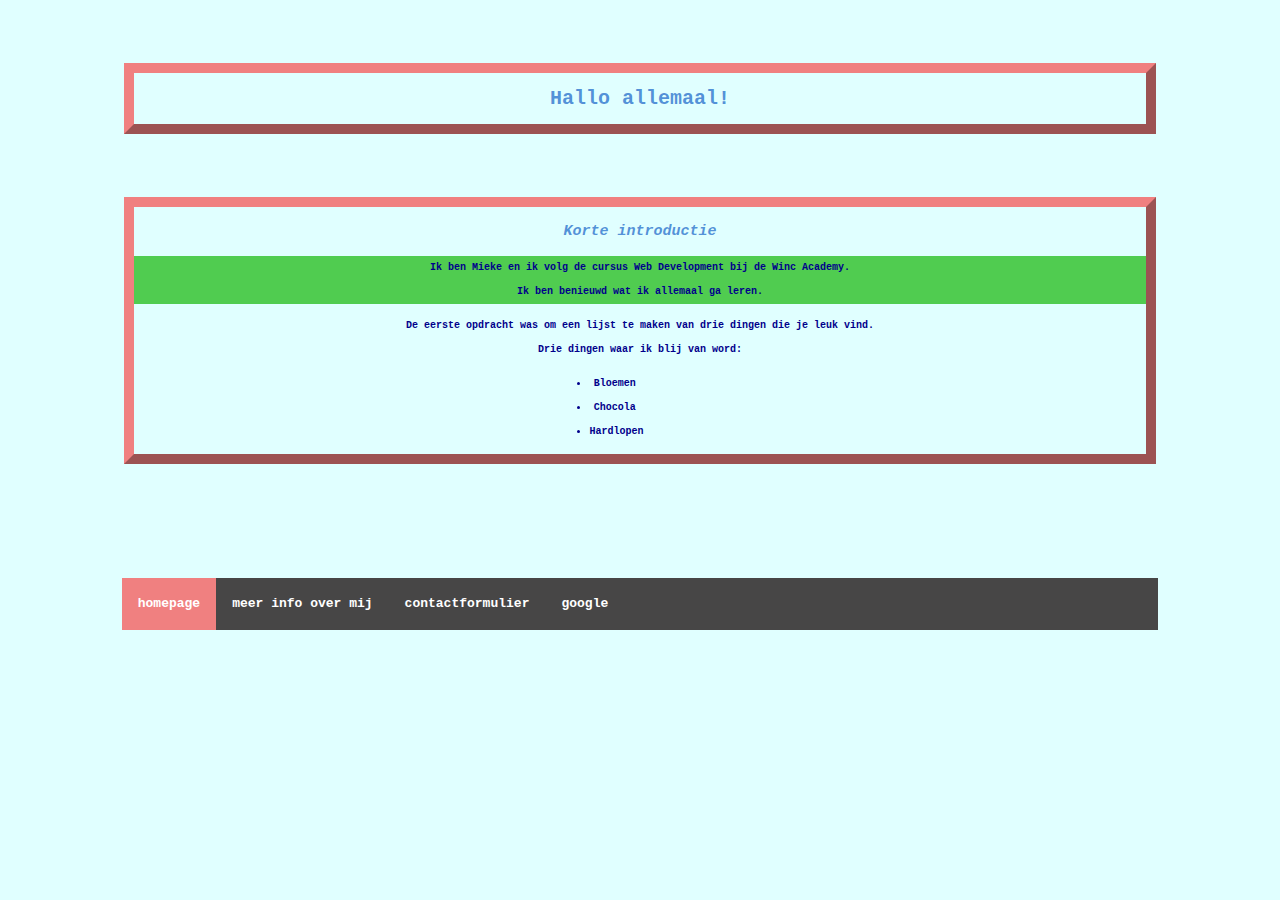
<file: Opdracht_008/index.html>
<!DOCTYPE html>
<html>
   <head>
    <!--hier zet je de code in de head tags -->
    <title> Mieke's eerste HTML pagina </title>
    <link rel="stylesheet" type="text/css" href="styles.css">
</head>

<body>
    <header>
        <!-- hier zet je de code in de body tags -->
        <h1>Hallo allemaal!</h1>
    </header>
    <main>
        <h2 class="center">Korte introductie</h2>
            <p class="center" id="green-background">Ik ben Mieke en ik volg de cursus Web Development bij de Winc Academy. <br> 
                Ik ben benieuwd wat ik allemaal ga
            leren.</p>
        <section>
            <p>De eerste opdracht was om een lijst te maken van drie dingen die je leuk vind.  <br>Drie dingen waar ik blij van word:</p>
            <ul class="list">
                <li>Bloemen</li>
                <li>Chocola</li>
                <li>Hardlopen</li>
            </ul>
        </section>
    </main>
    <nav>
        <ul class="links">
            <li class="navli active"> <a href="index.html">homepage</a></li>
            <li class="navli"> <a target="_blank" href="about.html">meer info over mij</a></li>
            <li class="navli"> <a target="_blank" href="contact.html">contactformulier</a></li>
            <li class="navli"> <a target="_blank" href="https://www.google.com">google</a></li>
        </ul>
    </nav>
</body>
</html>
</file>
<file: Opdracht_008/styles.css>
h1, h2{
    color: rgba(10, 90, 196, 0.678);
}
h2{
    font-style: italic;
}
header, main{
    margin: 5% auto;
    width: 80%;
    border: 10px solid lightcoral;
    border-style: outset;
    padding: 50px 10px grey;
    content: center;
    text-align: center;
}
body{
    font-weight: bold;
    font-family: 'Courier New', Courier, monospace;
    background-color: blanchedalmond;
}
#green-background{
    background-color: rgb(80, 204, 80);
}
nav{
    font-size: small;
    text-align: center;
}
.coupon1 {
    display: -webkit-inline-flex;
    margin-left: 9%;
    width: 210px;
	padding: 10px;
	text-align: center;
	border: 10px dashed rgb(71, 70, 70);
    background-color: rgb(60, 236, 113);
}
.coupon2 {
	display: -webkit-inline-flex;
    margin: 3.8%;
    width: 210px;
	padding: 10px;
	text-align: center;
	border: 10px dashed rgb(71, 70, 70);
    background-color: orchid;
}
.coupon3 {
	display: -webkit-inline-flex;
    margin-right: 9%;
    width: 210px;
	padding: 10px;
	text-align: center;
	border: 10px dashed rgb(71, 70, 70);
    background-color: sandybrown;
}
.center{
    text-align: center;
}
.list{
    list-style: disc;
    padding-left: 45%;
    padding-right: 50%;
    margin-left: auto;
}
img{
    padding-bottom: 3%;
}
.links{
    list-style-type: none;
    margin: 9%;
    padding: 0;
    overflow: hidden;
    background-color: rgb(71, 70, 70);
    }
.navli{
    float: left;
}
.navli a{
    display: block;
    color: white;
    text-align: center;
    padding: 14px 16px;
    text-decoration: none;
}
.navli a:hover{
    background-color: #111;
}
.active{
    background-color: lightcoral;
}
@media (min-width: 1025px){
   body {
       background-color: lightcyan;
       color: darkblue;
       font-size:10px;
       line-height: 1.5rem;
    }
}
</file>
